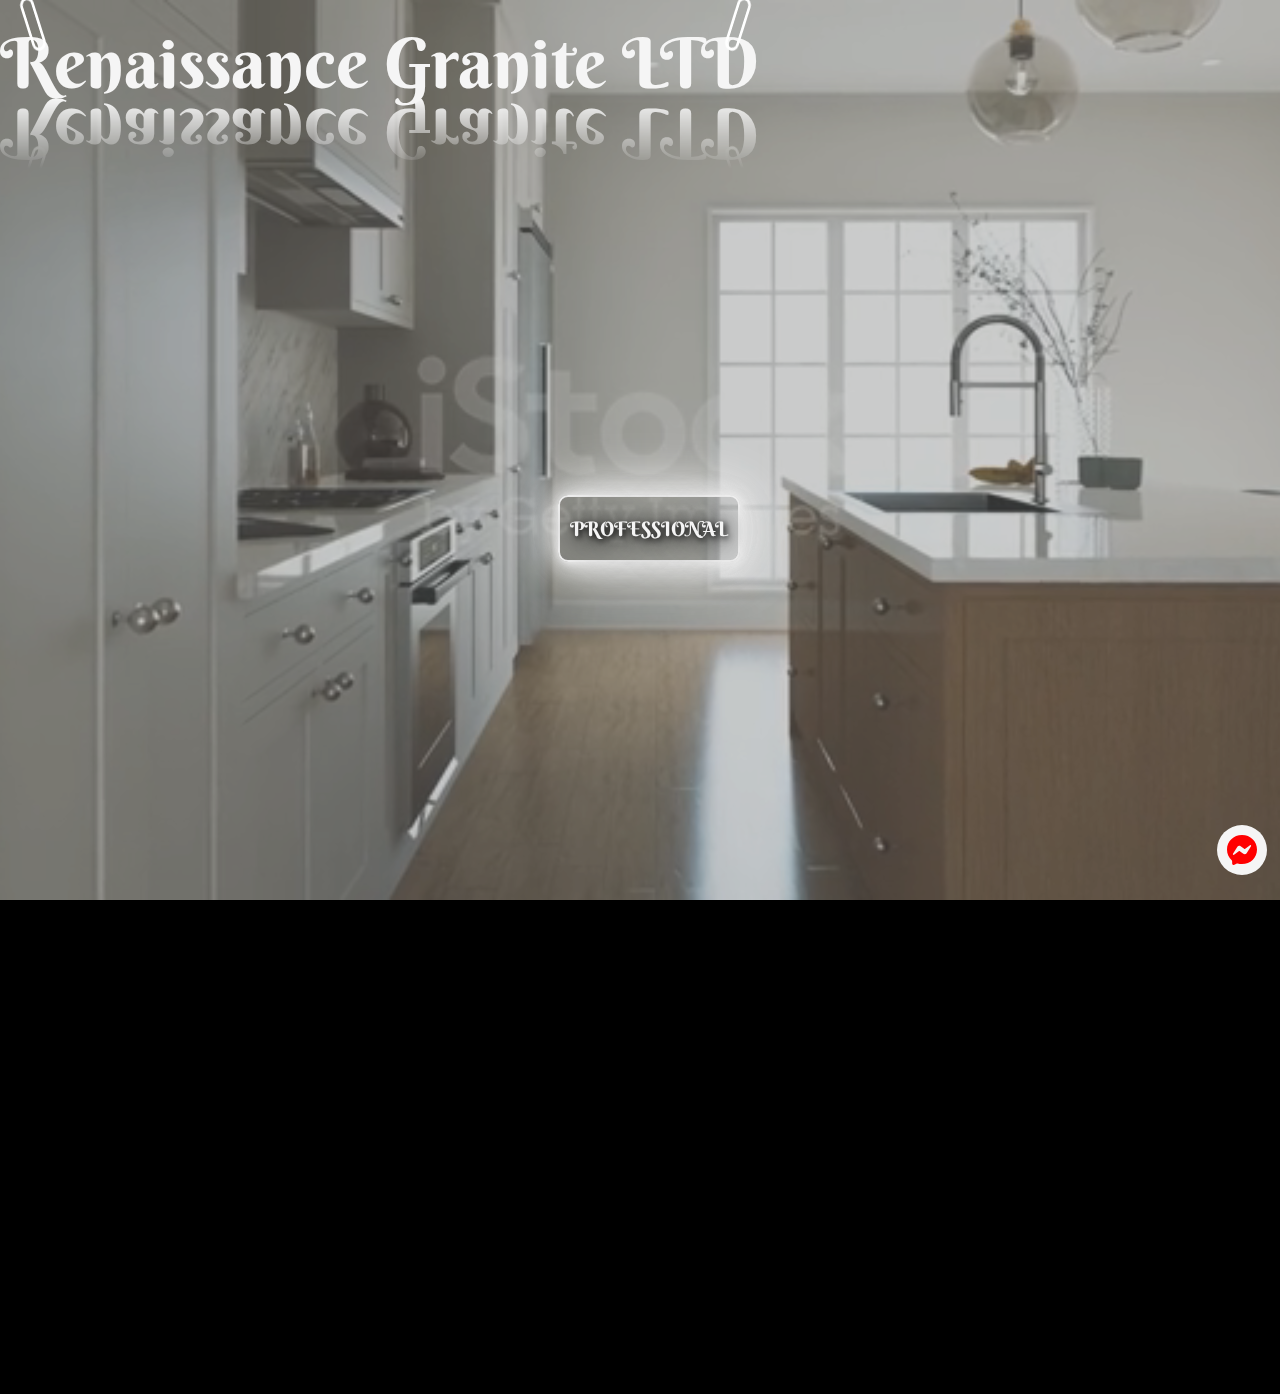
<file: index.html>
<!DOCTYPE html>
<html lang="en">
<head>
	<meta charset="UTF-8">
	<meta name="viewport" content="width=device-width, initial-scale=1.0">
	<title>Document</title>

	<link rel="stylesheet" href="css/secondPage.css">

	<link rel="stylesheet" href="https://cdn.jsdelivr.net/npm/bootstrap@4.6.2/dist/css/bootstrap.min.css" integrity="sha384-xOolHFLEh07PJGoPkLv1IbcEPTNtaed2xpHsD9ESMhqIYd0nLMwNLD69Npy4HI+N" crossorigin="anonymous">

  <link rel="preconnect" href="https://fonts.googleapis.com">
	<link rel="preconnect" href="https://fonts.gstatic.com" crossorigin>
	<link href="https://fonts.googleapis.com/css2?family=Berkshire+Swash&family=Great+Vibes&display=swap" rel="stylesheet">

	<script src="https://cdn.jsdelivr.net/npm/jquery@3.5.1/dist/jquery.slim.min.js" integrity="sha384-DfXdz2htPH0lsSSs5nCTpuj/zy4C+OGpamoFVy38MVBnE+IbbVYUew+OrCXaRkfj" crossorigin="anonymous"></script>
	<script src="https://cdn.jsdelivr.net/npm/bootstrap@4.6.2/dist/js/bootstrap.bundle.min.js" integrity="sha384-Fy6S3B9q64WdZWQUiU+q4/2Lc9npb8tCaSX9FK7E8HnRr0Jz8D6OP9dO5Vg3Q9ct" crossorigin="anonymous"></script>

</head>
<body>
	


    <div class="container-fluid wrapper">
      <header>
        <p class="headerMainText" id="idHeaderText">
          Renaissance Granite LTD
        </p>
      </header>
      <main>
		<div class="mainBox">
			<div class="buttonDiv">
				<a href="theerdPage.html"><button id="but1" class="but">Professional</button></a>
			</div>
		</div>
	  </main>
      <footer>
		<div class="massanger" id="openCloseMs">
			<svg xmlns="http://www.w3.org/2000/svg" xmlns:xlink="http://www.w3.org/1999/xlink" version="1.1" id="Capa_1" x="0px" y="0px" viewBox="0 0 24 24" style="enable-background:new 0 0 24 24;" xml:space="preserve" width="30" height="30">
			<g id="logo">
				<g>
					<path style="fill-rule:evenodd;clip-rule:evenodd;" d="M12,0C5.24,0,0,4.952,0,11.64c0,3.498,1.434,6.522,3.769,8.61    c0.196,0.175,0.314,0.421,0.323,0.684l0.065,2.134c0.021,0.681,0.724,1.124,1.347,0.849l2.382-1.051    c0.202-0.089,0.428-0.105,0.641-0.047C9.621,23.12,10.786,23.28,12,23.28c6.76,0,12-4.952,12-11.64S18.76,0,12,0z M19.206,8.956    l-3.525,5.593c-0.561,0.89-1.762,1.111-2.603,0.48l-2.804-2.103c-0.257-0.193-0.611-0.192-0.867,0.003l-3.787,2.873    c-0.505,0.383-1.165-0.221-0.827-0.758l3.525-5.593c0.561-0.89,1.762-1.111,2.603-0.48l2.804,2.103    c0.257,0.193,0.611,0.192,0.867-0.003l3.787-2.873C18.885,7.815,19.544,8.419,19.206,8.956z"/>
				</g>
			</g>
			</svg>
		</div>

		<div class="messageBox">
			
			<div class="messangeBoxContent" id="openCloseMessange">
				<div class="close">X</div>
				<div class="chatBox">
					<div class="chatText">
						Chat with RENAISSANCE
						<div class="hi">
							Hi! How can we help you?
						</div>
					</div>
					
					<div class="startChat">Start chat</div>
					<div class="massengerLink">
						<a href="https://www.facebook.com/renaissancegranitecustomcoutertops/">Powered by Messenger</a>
					</div>
				</div>
			</div>
		</div>
		
	  </footer>
    </div>

	<video playsinline autoplay muted loop poster="" id="myVideo">
		<!-- <source src="video/DSC_0967.webm" type="video/webm"> -->
		<source src="video/istockphoto-1743607898-640_adpp_is.mp4" type="video/mp4">
	  </video>

	<script src="js/jquery-3.7.1.min.js"></script>
	<script src="js/scriptSecondPage.js"></script>
</body>
</html>
</file>
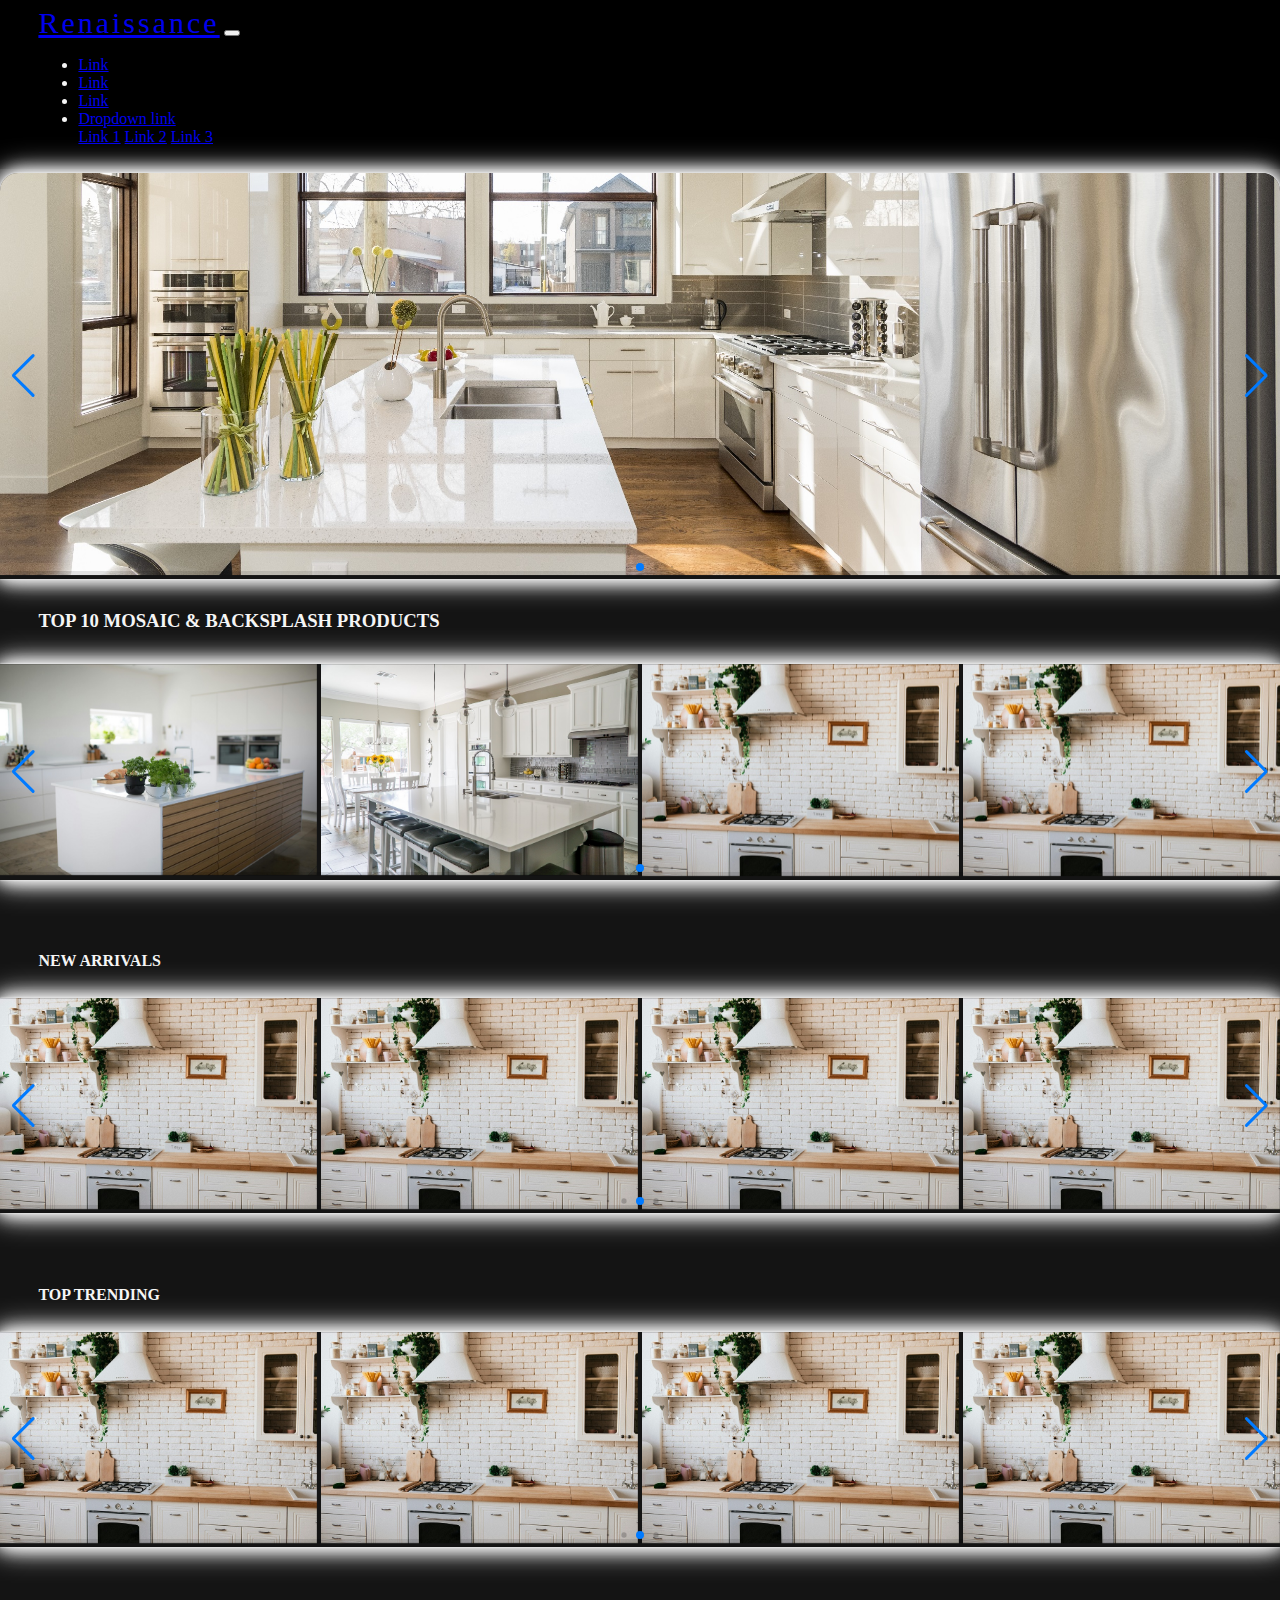
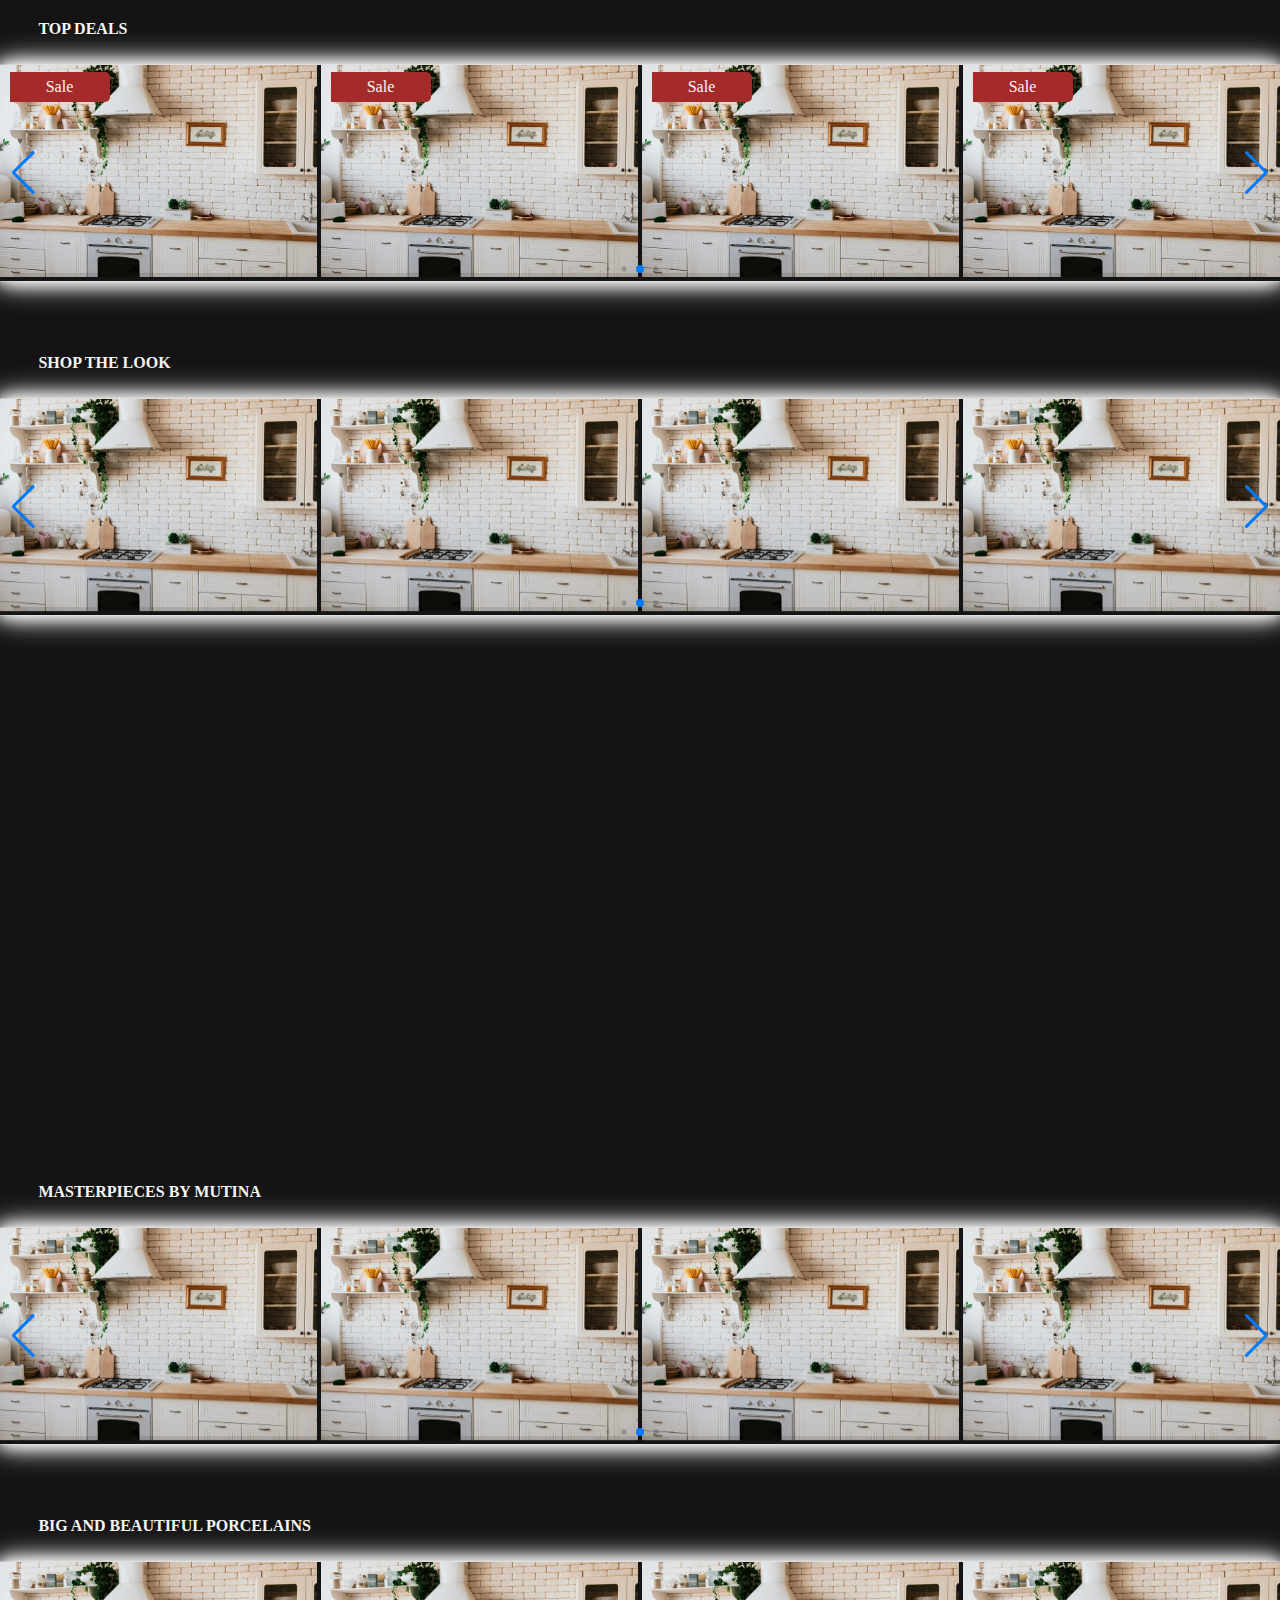
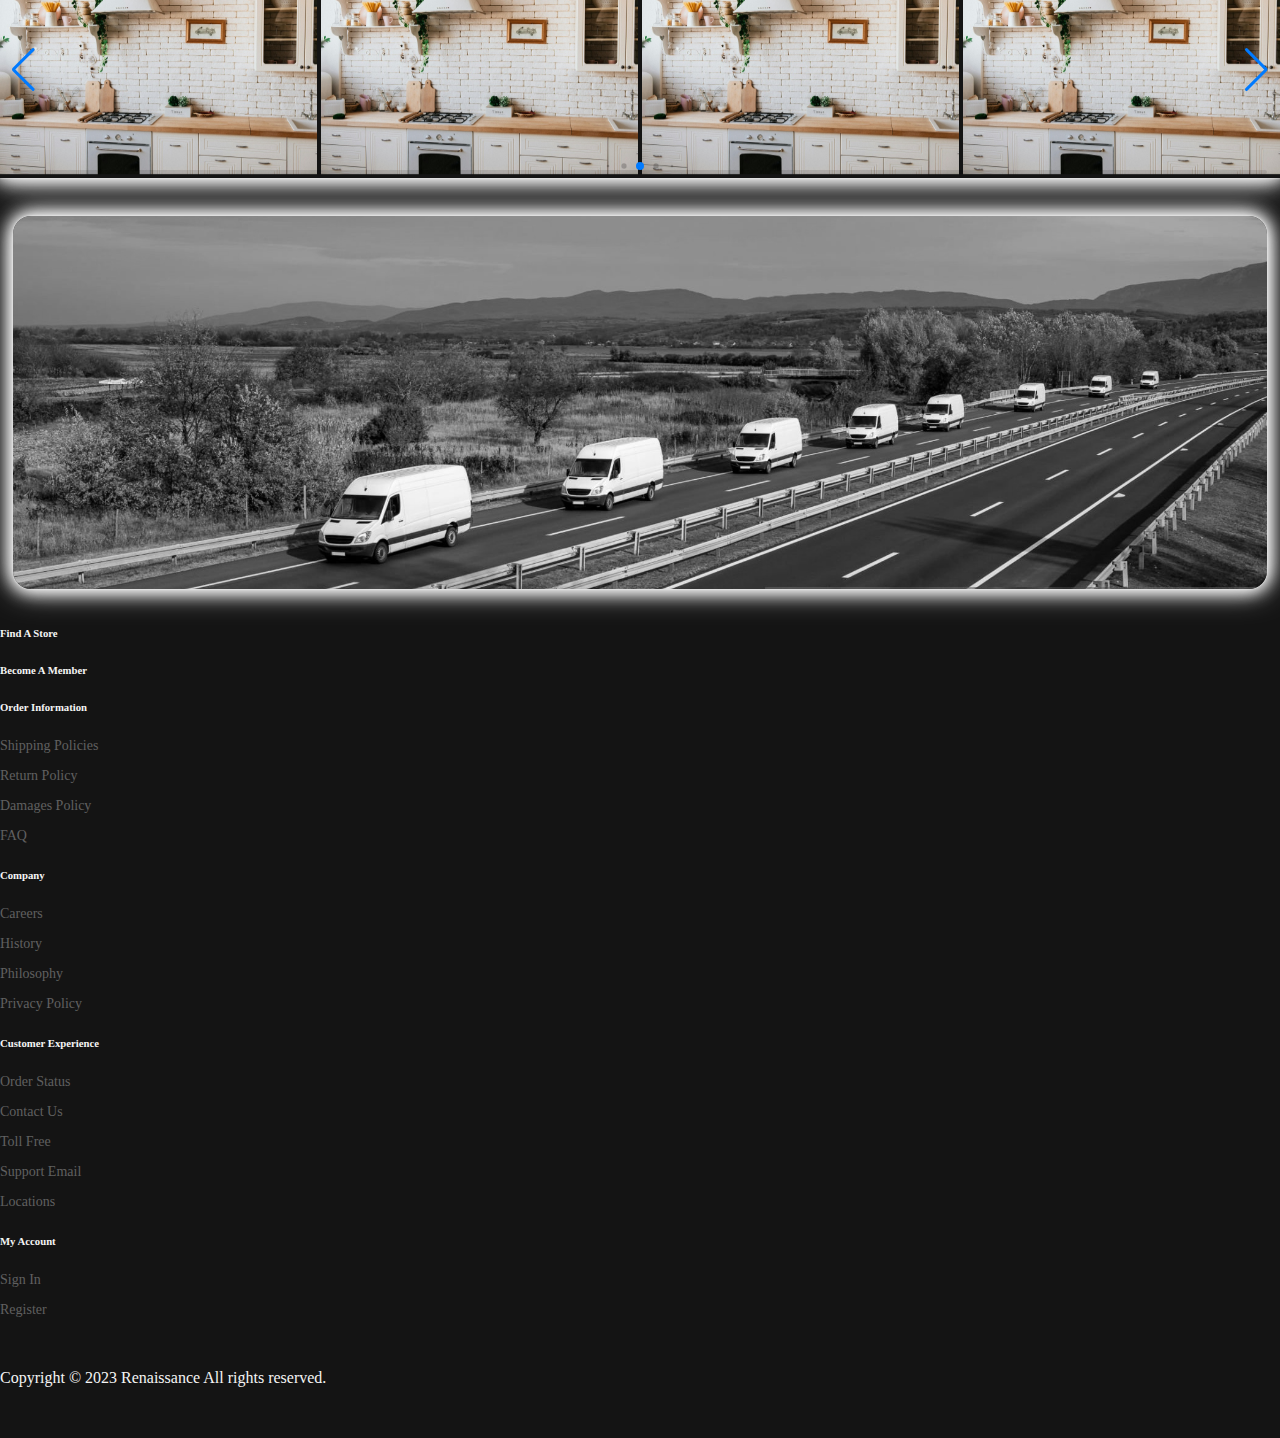
<file: theerdPage.html>
<!DOCTYPE html>
<html lang="en">
<head>
	<meta charset="UTF-8">
	<meta name="viewport" content="width=device-width, initial-scale=1.0">
	<title>Document</title>

	<link rel="stylesheet" href="css/theerdPage.css">

	<link rel="stylesheet" href="https://cdn.jsdelivr.net/npm/bootstrap@4.6.2/dist/css/bootstrap.min.css" integrity="sha384-xOolHFLEh07PJGoPkLv1IbcEPTNtaed2xpHsD9ESMhqIYd0nLMwNLD69Npy4HI+N" crossorigin="anonymous">

	<link rel="preconnect" href="https://fonts.googleapis.com">
	<link rel="preconnect" href="https://fonts.gstatic.com" crossorigin>
	<link href="https://fonts.googleapis.com/css2?family=Berkshire+Swash&family=Great+Vibes&display=swap" rel="stylesheet">

  <link
  rel="stylesheet"
  href="https://cdn.jsdelivr.net/npm/swiper@11/swiper-bundle.min.css"
/>

<script src="https://cdn.jsdelivr.net/npm/swiper@11/swiper-bundle.min.js"></script>

	<script src="https://cdn.jsdelivr.net/npm/jquery@3.5.1/dist/jquery.slim.min.js" integrity="sha384-DfXdz2htPH0lsSSs5nCTpuj/zy4C+OGpamoFVy38MVBnE+IbbVYUew+OrCXaRkfj" crossorigin="anonymous"></script>
	<script src="https://cdn.jsdelivr.net/npm/bootstrap@4.6.2/dist/js/bootstrap.bundle.min.js" integrity="sha384-Fy6S3B9q64WdZWQUiU+q4/2Lc9npb8tCaSX9FK7E8HnRr0Jz8D6OP9dO5Vg3Q9ct" crossorigin="anonymous"></script>

</head>
<body >
	
    

        <nav class="navbar navbar-expand-md navbar-dark">
            <!-- Brand -->
            <a class="navbar-brand" href="#">Renaissance</a>
          
            <!-- Toggler/collapsibe Button -->
            <button class="navbar-toggler" type="button" data-toggle="collapse" data-target="#collapsibleNavbar">
              <span class="navbar-toggler-icon"></span>
            </button>
          
            <!-- Navbar links -->
            <div class="collapse navbar-collapse" id="collapsibleNavbar">
              <ul class="navbar-nav">
                <li class="nav-item">
                  <a class="nav-link" href="#">Link</a>
                </li>
                <li class="nav-item">
                  <a class="nav-link" href="#">Link</a>
                </li>
                <li class="nav-item">
                  <a class="nav-link" href="#">Link</a>
                </li>

                 <!-- Dropdown -->
                <li class="nav-item dropdown">
                    <a class="nav-link dropdown-toggle" href="#" id="navbardrop" data-toggle="dropdown">
                    Dropdown link
                    </a>
                    <div class="dropdown-menu">
                    <a class="dropdown-item" href="#">Link 1</a>
                    <a class="dropdown-item" href="#">Link 2</a>
                    <a class="dropdown-item" href="#">Link 3</a>
                    </div>
                </li>
              </ul>
            </div>
          </nav>

        <!-- <div id="demo" class="carousel slide" data-ride="carousel">

            
            
          
            <div class="carousel-inner">
              <div class="carousel-item active">
                <img src="img/beautiful-shot-modern-house-kitchen.jpg" alt="" width="1100" height="500">
              </div>
              <div class="carousel-item">
                <img src="img/beautiful-shot-modern-house-kitchen.jpg" alt="" width="1100" height="500">
              </div>
              <div class="carousel-item">
                <img src="img/beautiful-shot-modern-house-kitchen.jpg" alt="" width="1100" height="500">
              </div>
            </div>
          
            <a class="carousel-control-prev" href="#demo" data-slide="prev">
              <span class="carousel-control-prev-icon"></span>
            </a>
            <a class="carousel-control-next" href="#demo" data-slide="next">
              <span class="carousel-control-next-icon"></span>
            </a>
          </div> -->

                  <!-- Slider main container -->
                  <div class="image-slider-main swiper">
                    <!-- Additional required wrapper -->
                    <div class="image-slider__wrapper_main swiper-wrapper">
                      <!-- Slides -->
                      <div class="image-slider__slide swiper-slide">
                          <div class="image-slider__image">
                              <img src="img/beautiful-shot-modern-house-kitchen.jpg" alt="">
                          </div>
                      </div>
                      <!-- end1 -->
                      <div class="image-slider__slide swiper-slide">
                        <div class="image-slider__image">
                            <img src="img/beautiful-shot-modern-house-kitchen.jpg" alt="">
                        </div>
                      </div>
                      <!-- end2 -->
                      <div class="image-slider__slide swiper-slide">
                        <div class="image-slider__image">
                            <img src="img/beautiful-shot-modern-house-kitchen.jpg" alt="">
                        </div>
                      </div>
                      <!-- end3 -->

                      <div class="image-slider__slide swiper-slide">
                        <div class="image-slider__image">
                            <img src="img/beautiful-shot-modern-house-kitchen.jpg" alt="">
                        </div>
                      </div>
                      <!-- end4 -->

                      <div class="image-slider__slide swiper-slide">
                        <div class="image-slider__image">
                            <img src="img/beautiful-shot-modern-house-kitchen.jpg" alt="">
                        </div>
                      </div>
                      <!-- end5 -->

                      <div class="image-slider__slide swiper-slide">
                        <div class="image-slider__image">
                            <img src="img/beautiful-shot-modern-house-kitchen.jpg" alt="">
                        </div>
                      </div>
                      <!-- end6 -->
                      ...
                    </div>
                    <!-- If we need pagination -->
                    <div class="swiper-pagination"></div>

                    <!-- If we need navigation buttons -->
                    <div class="swiper-button-prev"></div>
                    <div class="swiper-button-next"></div>

                    <!-- If we need scrollbar -->
                    <div class="swiper-scrollbar"></div>
                  </div>
          
                <h3>
                  TOP 10 MOSAIC & BACKSPLASH PRODUCTS
                </h3>
          <!-- !!!! -->

                  <!-- Slider main container -->
                  <div class="image-slider swiper">
                    <!-- Additional required wrapper -->
                    <div class="image-slider__wrapper swiper-wrapper">
                      <!-- Slides -->
                      <div class="image-slider__slide swiper-slide">
                          <div class="image-slider__image">
                              <img src="img/pexels-rene-asmussen-1358900.jpg" alt="">
                          </div>
                      </div>
                      <!-- end1 -->
                      <div class="image-slider__slide swiper-slide">
                        <div class="image-slider__image">
                            <img src="img/pexels-mark-1080721.jpg" alt="">
                        </div>
                      </div>
                      <!-- end2 -->
                      <div class="image-slider__slide swiper-slide">
                        <div class="image-slider__image">
                            <img src="img/pexels-dmitry-zvolskiy-2062426.jpg" alt="">
                        </div>
                      </div>
                      <!-- end3 -->

                      <div class="image-slider__slide swiper-slide">
                        <div class="image-slider__image">
                            <img src="img/pexels-dmitry-zvolskiy-2062426.jpg" alt="">
                        </div>
                      </div>
                      <!-- end4 -->

                      <div class="image-slider__slide swiper-slide">
                        <div class="image-slider__image">
                            <img src="img/pexels-dmitry-zvolskiy-2062426.jpg" alt="">
                        </div>
                      </div>
                      <!-- end5 -->

                      <div class="image-slider__slide swiper-slide">
                        <div class="image-slider__image">
                            <img src="img/pexels-dmitry-zvolskiy-2062426.jpg" alt="">
                        </div>
                      </div>
                      <!-- end6 -->
                      ...
                    </div>
                    <!-- If we need pagination -->
                    <div class="swiper-pagination"></div>

                    <!-- If we need navigation buttons -->
                    <div class="swiper-button-prev"></div>
                    <div class="swiper-button-next"></div>

                    <!-- If we need scrollbar -->
                    <div class="swiper-scrollbar"></div>
                  </div>
              
          <!-- !!!! -->

                  <h4>
                    NEW ARRIVALS
                  </h4>

          <!-- !!!! -->

                  <!-- Slider main container -->
                  <div class="image-slider1 swiper">
                    <!-- Additional required wrapper -->
                    <div class="image-slider__wrapper swiper-wrapper">
                      <!-- Slides -->
                      <div class="image-slider__slide swiper-slide">
                          <div class="image-slider__image">
                              <img src="img/pexels-rene-asmussen-1358900.jpg" alt="">
                          </div>
                      </div>
                      <!-- end1 -->
                      <div class="image-slider__slide swiper-slide">
                        <div class="image-slider__image">
                            <img src="img/pexels-mark-1080721.jpg" alt="">
                        </div>
                      </div>
                      <!-- end2 -->
                      <div class="image-slider__slide swiper-slide">
                        <div class="image-slider__image">
                            <img src="img/pexels-dmitry-zvolskiy-2062426.jpg" alt="">
                        </div>
                      </div>
                      <!-- end3 -->

                      <div class="image-slider__slide swiper-slide">
                        <div class="image-slider__image">
                            <img src="img/pexels-dmitry-zvolskiy-2062426.jpg" alt="">
                        </div>
                      </div>
                      <!-- end4 -->

                      <div class="image-slider__slide swiper-slide">
                        <div class="image-slider__image">
                            <img src="img/pexels-dmitry-zvolskiy-2062426.jpg" alt="">
                        </div>
                      </div>
                      <!-- end5 -->

                      <div class="image-slider__slide swiper-slide">
                        <div class="image-slider__image">
                            <img src="img/pexels-dmitry-zvolskiy-2062426.jpg" alt="">
                        </div>
                      </div>
                      <!-- end6 -->
                      ...
                    </div>
                    <!-- If we need pagination -->
                    <div class="swiper-pagination"></div>

                    <!-- If we need navigation buttons -->
                    <div class="swiper-button-prev"></div>
                    <div class="swiper-button-next"></div>

                    <!-- If we need scrollbar -->
                    <div class="swiper-scrollbar"></div>
                  </div>
              
          <!-- !!!! -->

                  <h4>
                    TOP TRENDING
                  </h4>


         <!-- !!!!! -->
          
                  <!-- Slider main container -->
                  <div class="image-slider2 swiper">
                    <!-- Additional required wrapper -->
                    <div class="image-slider__wrapper swiper-wrapper">
                      <!-- Slides -->
                      <div class="image-slider__slide swiper-slide">
                          <div class="image-slider__image">
                              <img src="img/pexels-rene-asmussen-1358900.jpg" alt="">
                          </div>
                      </div>
                      <!-- end1 -->
                      <div class="image-slider__slide swiper-slide">
                        <div class="image-slider__image">
                            <img src="img/pexels-mark-1080721.jpg" alt="">
                        </div>
                      </div>
                      <!-- end2 -->
                      <div class="image-slider__slide swiper-slide">
                        <div class="image-slider__image">
                            <img src="img/pexels-dmitry-zvolskiy-2062426.jpg" alt="">
                        </div>
                      </div>
                      <!-- end3 -->

                      <div class="image-slider__slide swiper-slide">
                        <div class="image-slider__image">
                            <img src="img/pexels-dmitry-zvolskiy-2062426.jpg" alt="">
                        </div>
                      </div>
                      <!-- end4 -->

                      <div class="image-slider__slide swiper-slide">
                        <div class="image-slider__image">
                            <img src="img/pexels-dmitry-zvolskiy-2062426.jpg" alt="">
                        </div>
                      </div>
                      <!-- end5 -->

                      <div class="image-slider__slide swiper-slide">
                        <div class="image-slider__image">
                            <img src="img/pexels-dmitry-zvolskiy-2062426.jpg" alt="">
                        </div>
                      </div>
                      <!-- end6 -->
                      ...
                    </div>
                    <!-- If we need pagination -->
                    <div class="swiper-pagination"></div>

                    <!-- If we need navigation buttons -->
                    <div class="swiper-button-prev"></div>
                    <div class="swiper-button-next"></div>

                    <!-- If we need scrollbar -->
                    <div class="swiper-scrollbar"></div>
                  </div>

         <!-- !!!!! -->


                  <h4>
                    TOP DEALS
                  </h4>

                  <!-- !!!!! -->
          
                  <!-- Slider main container -->
                  <div class="image-slider3 swiper">
                    <!-- Additional required wrapper -->
                    <div class="image-slider__wrapper swiper-wrapper">
                      <!-- Slides -->
                      <div class="image-slider__slide swiper-slide">
                          <div class="image-slider__image">
                              <div class="sale">Sale</div>
                              <img src="img/pexels-rene-asmussen-1358900.jpg" alt="">
                          </div>
                      </div>
                      <!-- end1 -->
                      <div class="image-slider__slide swiper-slide">
                        <div class="image-slider__image">
                          <div class="sale">Sale</div>
                            <img src="img/pexels-mark-1080721.jpg" alt="">
                        </div>
                      </div>
                      <!-- end2 -->
                      <div class="image-slider__slide swiper-slide">
                        <div class="image-slider__image">
                          <div class="sale">Sale</div>
                            <img src="img/pexels-dmitry-zvolskiy-2062426.jpg" alt="">
                        </div>
                      </div>
                      <!-- end3 -->

                      <div class="image-slider__slide swiper-slide">
                        <div class="image-slider__image">
                          <div class="sale">Sale</div>
                            <img src="img/pexels-dmitry-zvolskiy-2062426.jpg" alt="">
                        </div>
                      </div>
                      <!-- end4 -->

                      <div class="image-slider__slide swiper-slide">
                        <div class="image-slider__image">
                          <div class="sale">Sale</div>
                            <img src="img/pexels-dmitry-zvolskiy-2062426.jpg" alt="">
                        </div>
                      </div>
                      <!-- end5 -->

                      <div class="image-slider__slide swiper-slide">
                        <div class="image-slider__image">
                          <div class="sale">Sale</div>
                            <img src="img/pexels-dmitry-zvolskiy-2062426.jpg" alt="">
                        </div>
                      </div>
                      <!-- end6 -->
                      ...
                    </div>
                    <!-- If we need pagination -->
                    <div class="swiper-pagination"></div>

                    <!-- If we need navigation buttons -->
                    <div class="swiper-button-prev"></div>
                    <div class="swiper-button-next"></div>

                    <!-- If we need scrollbar -->
                    <div class="swiper-scrollbar"></div>
                  </div>

         <!-- !!!!! -->     
                  <h4>
                    SHOP THE LOOK
                  </h4>
         <!-- !!!! -->
         <div class="image-slider4 swiper">
          <!-- Additional required wrapper -->
          <div class="image-slider__wrapper swiper-wrapper">
            <!-- Slides -->
            <div class="image-slider__slide swiper-slide">
                <div class="image-slider__image">
                    <img src="img/pexels-rene-asmussen-1358900.jpg" alt="">
                </div>
            </div>
            <!-- end1 -->
            <div class="image-slider__slide swiper-slide">
              <div class="image-slider__image">
                  <img src="img/pexels-mark-1080721.jpg" alt="">
              </div>
            </div>
            <!-- end2 -->
            <div class="image-slider__slide swiper-slide">
              <div class="image-slider__image">
                  <img src="img/pexels-dmitry-zvolskiy-2062426.jpg" alt="">
              </div>
            </div>
            <!-- end3 -->

            <div class="image-slider__slide swiper-slide">
              <div class="image-slider__image">
                  <img src="img/pexels-dmitry-zvolskiy-2062426.jpg" alt="">
              </div>
            </div>
            <!-- end4 -->

            <div class="image-slider__slide swiper-slide">
              <div class="image-slider__image">
                  <img src="img/pexels-dmitry-zvolskiy-2062426.jpg" alt="">
              </div>
            </div>
            <!-- end5 -->

            <div class="image-slider__slide swiper-slide">
              <div class="image-slider__image">
                  <img src="img/pexels-dmitry-zvolskiy-2062426.jpg" alt="">
              </div>
            </div>
            <!-- end6 -->
            ...
          </div>
          <!-- If we need pagination -->
          <div class="swiper-pagination"></div>

          <!-- If we need navigation buttons -->
          <div class="swiper-button-prev"></div>
          <div class="swiper-button-next"></div>

          <!-- If we need scrollbar -->
          <div class="swiper-scrollbar"></div>
        </div>
         <!-- !!!! -->

    </div>


          <div class="container-fluid">
             <!-- !!!! -->
                <div class="row rowBaner">
                    <div class="col-lg-4 col-sm-12 banerLeft">
                       <div class="banerLeftContent">
                            
                       </div>
                    </div>
                    <div class="col-lg-8 col-sm-12 banerRight">
                       <div class="banerRightContent">
                            
                       </div>
                    </div>
                </div>
            <!-- !!!! -->
                  <h4>
                    MASTERPIECES BY MUTINA
                  </h4>
            <!-- !!!! -->
              
                              <!-- Slider main container -->
                              <div class="image-slider5 swiper">
                                <!-- Additional required wrapper -->
                                <div class="image-slider__wrapper swiper-wrapper">
                                  <!-- Slides -->
                                  <div class="image-slider__slide swiper-slide">
                                      <div class="image-slider__image">
                                          <img src="img/pexels-rene-asmussen-1358900.jpg" alt="">
                                      </div>
                                  </div>
                                  <!-- end1 -->
                                  <div class="image-slider__slide swiper-slide">
                                    <div class="image-slider__image">
                                        <img src="img/pexels-mark-1080721.jpg" alt="">
                                    </div>
                                  </div>
                                  <!-- end2 -->
                                  <div class="image-slider__slide swiper-slide">
                                    <div class="image-slider__image">
                                        <img src="img/pexels-dmitry-zvolskiy-2062426.jpg" alt="">
                                    </div>
                                  </div>
                                  <!-- end3 -->
            
                                  <div class="image-slider__slide swiper-slide">
                                    <div class="image-slider__image">
                                        <img src="img/pexels-dmitry-zvolskiy-2062426.jpg" alt="">
                                    </div>
                                  </div>
                                  <!-- end4 -->
            
                                  <div class="image-slider__slide swiper-slide">
                                    <div class="image-slider__image">
                                        <img src="img/pexels-dmitry-zvolskiy-2062426.jpg" alt="">
                                    </div>
                                  </div>
                                  <!-- end5 -->
            
                                  <div class="image-slider__slide swiper-slide">
                                    <div class="image-slider__image">
                                        <img src="img/pexels-dmitry-zvolskiy-2062426.jpg" alt="">
                                    </div>
                                  </div>
                                  <!-- end6 -->
                                  ...
                                </div>
                                <!-- If we need pagination -->
                                <div class="swiper-pagination"></div>
            
                                <!-- If we need navigation buttons -->
                                <div class="swiper-button-prev"></div>
                                <div class="swiper-button-next"></div>
            
                                <!-- If we need scrollbar -->
                                <div class="swiper-scrollbar"></div>
                              </div>
                          
                      <!-- !!!! -->
                              <h4>
                                BIG AND BEAUTIFUL PORCELAINS
                              </h4>
                      <!-- !!!! -->

                                 <!-- Slider main container -->
                                 <div class="image-slider6 swiper">
                                  <!-- Additional required wrapper -->
                                  <div class="image-slider__wrapper swiper-wrapper">
                                    <!-- Slides -->
                                    <div class="image-slider__slide swiper-slide">
                                        <div class="image-slider__image">
                                            <img src="img/pexels-rene-asmussen-1358900.jpg" alt="">
                                        </div>
                                    </div>
                                    <!-- end1 -->
                                    <div class="image-slider__slide swiper-slide">
                                      <div class="image-slider__image">
                                          <img src="img/pexels-mark-1080721.jpg" alt="">
                                      </div>
                                    </div>
                                    <!-- end2 -->
                                    <div class="image-slider__slide swiper-slide">
                                      <div class="image-slider__image">
                                          <img src="img/pexels-dmitry-zvolskiy-2062426.jpg" alt="">
                                      </div>
                                    </div>
                                    <!-- end3 -->
              
                                    <div class="image-slider__slide swiper-slide">
                                      <div class="image-slider__image">
                                          <img src="img/pexels-dmitry-zvolskiy-2062426.jpg" alt="">
                                      </div>
                                    </div>
                                    <!-- end4 -->
              
                                    <div class="image-slider__slide swiper-slide">
                                      <div class="image-slider__image">
                                          <img src="img/pexels-dmitry-zvolskiy-2062426.jpg" alt="">
                                      </div>
                                    </div>
                                    <!-- end5 -->
              
                                    <div class="image-slider__slide swiper-slide">
                                      <div class="image-slider__image">
                                          <img src="img/pexels-dmitry-zvolskiy-2062426.jpg" alt="">
                                      </div>
                                    </div>
                                    <!-- end6 -->
                                    ...
                                  </div>
                                  <!-- If we need pagination -->
                                  <div class="swiper-pagination"></div>
              
                                  <!-- If we need navigation buttons -->
                                  <div class="swiper-button-prev"></div>
                                  <div class="swiper-button-next"></div>
              
                                  <!-- If we need scrollbar -->
                                  <div class="swiper-scrollbar"></div>
                                </div>
                            
                        <!-- !!!! -->   
                        
                                <div class="row">
                                  <div class="col-lg-12 bannerFooter">
                                    <img src="img/istockphoto-1484914629-2048x2048.jpg" alt="">
                                  </div>
                                </div>

                        <!-- !!!! -->
                        
                                <div class="container footer">
                                    <div class="row">
                                      <div class="col-lg-3">
                                        <h6>
                                          Find A Store
                                        </h6>
                                        <h6>
                                          Become A Member
                                        </h6>
                                      </div>
                                      <div class="col-lg-2">
                                        <h6>
                                        Order Information
                                        </h6>

                                        <p class="link">Shipping Policies</p>
                                        <p class="link">Return Policy</p>
                                        <p class="link">Damages Policy</p>
                                        <p class="link">FAQ</p>
                                      </div>
                                      <div class="col-lg-2">
                                        <h6>
                                        Company
                                        </h6>

                                        <p class="link">Careers</p>
                                        <p class="link">History</p>
                                        <p class="link">Philosophy</p>
                                        <p class="link">Privacy Policy</p>
                                      </div>
                                      <div class="col-lg-2">
                                        <h6>
                                        Customer Experience
                                        </h6>

                                        <p class="link">Order Status</p>
                                        <p class="link">Contact Us</p>
                                        <p class="link">Toll Free</p>
                                        <p class="link">Support Email</p>
                                        <p class="link">Locations</p>
                                      </div>
                                      <div class="col-lg-3">
                                        <h6>
                                        My Account
                                        </h6>

                                        <p class="link">Sign In</p>
                                        <p class="link">Register</p>
                                      </div>
                                      <div class="col-lg-8 footerContentLeft">
                                        Copyright © 2023 Renaissance All rights reserved.
                                      </div>
                                      <div class="col-lg-4 footerContentRight">
                                          
                                      </div>
                                    </div>
                                </div>
                        
                        <!-- !!!! -->

	<script src="js/jquery-3.7.1.min.js"></script>
    
	<script src="js/theerdPage.js"></script>
</body>
</html>
</file>
<file: css/secondPage.css>
html,body{
  margin: 0px;
  padding: 0px;
  height: 100%;
  background-color: black !important;
  overflow: hidden;
}

a {
  text-decoration: none !important;
}

.wrapper{
  min-height: 100% !important;
  display: flex;
  flex-direction: column;
}

.headerMainText{
  position: relative;
  color: whitesmoke;
  font-size: clamp(1.875rem, -0.357rem + 5.952vw, 5rem);
  font-family: 'Berkshire Swash', serif;
  margin-top: 28px;
  -webkit-box-reflect: below 1px linear-gradient(transparent, #3d1d1d);
  transform: perspective(800);
  line-height: 1em;
  z-index: 5;
}

.headerMainText.activeText{
    text-shadow: 0 0 10px black,
    0 0 20px black,
    0 0 40px white,
    0 0 60px white
    ;
}

.headerMainText::before{
  content: "";
  position: absolute;
  width: 10px;
  height: 50px;
  border-radius: 30px;
  margin-left: 25px;
  top: -32px;
  transform: rotateY(30deg) rotateZ(-20deg);
  border: 3px solid white;
  z-index: 2;
}

.headerMainText::after{
  content: "";
  position: absolute;
  width: 10px;
  height: 50px;
  border-radius: 30px;
  margin-left: -29px;
  top: -32px;
  transform: rotateY(-30deg) rotateZ(20deg);
  border: 3px solid white;
  z-index: 2;
}

video {
  object-fit: cover;
  width: 100vw;
  height: 100vh;
  position: fixed;
  top: 0;
  left: 0;
  filter: invert(20%);
}

main{
  flex: 1 1 auto;
  z-index: 5;
}

.mainBox{
  height: 80dvh;
  width: 100%;
  display: flex;
  justify-content: center;
  align-items: center;
}

.buttonDiv {
	
}
.but {
	border: 2px solid whitesmoke;
  border-radius: 10px;
	width: 182px;
	height: 67px;
  font-size: 20px;
	background-color: unset;
	color: whitesmoke;
  font-family: 'Berkshire Swash', serif;
  font-weight: 400;
  text-transform: uppercase;
	transition: all ease 1.5s;
	box-shadow: 1px 1px 6px whitesmoke,
  1px 1px 20px whitesmoke,
  1px 1px 40px whitesmoke,
  1px 1px 60px whitesmoke
  ;
  text-shadow: 2px 2px 6px black,
  2px 2px 20px black,
  2px 2px 40px black,
  2px 2px 60px black
  ;
}

#but1{
	margin: 5%;
}

#but2{
	margin: 5%;
}

.but:hover{
	background-color: #f93822;
	border: #f93822;
}

footer{
  z-index: 5;
  display: flex !important;
  align-items: center;
  justify-content: right;
  padding: 0 1%;
}

.massanger {
  margin-top: -100px;
	width: 50px;
	height: 50px;
	border-radius: 50%;
	background-color: whitesmoke;
	display: flex;
	justify-content: center;
	align-items: center;
	transition: all ease 1.5s;
	cursor: pointer;
	animation-name: massangerAnimation;
	animation-iteration-count: infinite;
	animation-duration: 4s;
	z-index: 1;
}


path{
	fill: red;
}

@keyframes massangerAnimation {
	0%   {scale: 1}
  50%  {scale: 1.1}
  100% {scale: 1}
}

.messageBox{
  position: absolute !important;
  width: 100%;
  display: flex;
  justify-content: end;
  align-items: center;
}

.messangeBoxContent{
  margin-top: -410px;
  margin-left: 40px;
  padding: 2%;
  width: 375px;
  height: 360px;
  background-color: whitesmoke;
  border-radius: 20px;
  transform: translate(0, 120%);
  background-image: url("../img/Hannah.png");
  background-position: center;
  background-repeat: no-repeat;
  background-size: cover;
  transition: all 0.8s ease;
  opacity: 0;
}

.messangeBoxContent.activeMessanger{
  transform: translate(0, 0);
  opacity: 1;
}


.close{
  display: flex;
  justify-content: center;
  align-items: center;
  font-size: 16px !important;
  width: 32px;
  height: 32px;
  border-radius: 50%;
  background-color: rgb(224, 217, 208);
  cursor: pointer;
}

.chatBox{
  width: 100%;
  height: 80%;
  display: flex;
  flex-direction: column;
  justify-content: space-between;
}

.chatText{
  margin-top: -25px;
  font-weight: 500;
  position: relative;
  pointer-events: none;
  color: #b69119;
  text-shadow: 1px 1px 5px #e3be46;
}

.hi{
  font-weight: 100;
}

.startChat{
  width: 100%;
  font-size: 18px;
  padding: 3%;
  font-weight: 900;
  margin-top: 140px;
  display: flex;
  justify-content: center;
  align-items: center;
  border-radius: 10px;
  color: whitesmoke;
  text-shadow: 1px 1px 4px black;
  border: 1px solid #D1B464;
  box-shadow: 3px 3px 8px #D1B464;
  background: radial-gradient(ellipse farthest-corner at left top, #FFFFFF 0%, #FFFFAC 8%, #D1B464 25%, #5d4a1f 62.5%, #5d4a1f 100%);
  transition: all 0.8s ease;
  cursor: pointer;
}

.startChat:hover{
  transform: scale(1.1);
  background: linear-gradient(#e3be46, #b69119);
}

.massengerLink{
  width: 100%;
  display: flex;
  justify-content: center;
  align-items: center;
  margin-top: 20px;
}

.massengerLink {
	font-style: italic;
	font-weight: 600;
	display: flex;
	justify-content: center;
	align-items: center;
	margin-bottom: 4px;
  
}

.massengerLink a{
    color: #b69119;
    text-shadow: 1px 1px 5px #e3be46;
}

.massengerLink:hover {
	text-decoration: underline;
	text-decoration-color: #e3be46;
	text-decoration-thickness: 2px;
	text-underline-offset: 4px;
}

.massengerLink::before{
		background-image: url('../img/facebook-messenger-black-icon.svg');
    background-size: 35px 35px;
    display: inline-block;
    margin-right: 10px;
    width: 35px; 
    height: 35px;
    content:"";
}
</file>
<file: css/theerdPage.css>
body{
  margin: 0px;
  padding: 0px;
  background-color: #141414 !important;
  color: whitesmoke !important;
}

h3{
  padding: 1% 3%;
}

h4{
  padding: 4% 3% 0.5% 3%;
}
.carousel-inner img {
    width: min(100%);
    
  }


  .mainContainer{
    padding: 0px !important;
  }

  .navbar{
    background-color: black !important;
    padding: .500% 3% !important;
  }

  .navbar-brand{
    font-size: 30px !important;
    letter-spacing: 3px;
  }

img:hover {
    transition: 3s; 
   scale: 1.8;
    
  }

  

  /* SliderSviper */

  .swiper {
    width: 100%;
    /* height: 20dvh; */
    margin-top: 4px;
    box-shadow: 0 0 2px whitesmoke,
    0 0 15px whitesmoke,
    0 0 20px whitesmoke,
    0 0 30px whitesmoke
    ;
  }

  .image-slider-main{
    height:100%;
    padding: 30px 0 70px 0;
    /* max-height: 40vh; */
  }

  .image-slider__wrapper_main{

  }

  .image-slider__wrapper_main img{
    
  }

.image-slider{
  height: 100%;
  padding: 30px 0 70px 0;
  /* max-height: 40vh; */
}

.image-slider__wrapper{

}

.image-slider__slide{

}

.image-slider__image{
    text-align: center;
    
}

.image-slider__image img{
  max-width: 100%;
}

.sale{
  position: absolute;
  margin: 2% 3%;
  width: 100px;
  height: 30px;
  background-color: brown;
  display: flex;
  justify-content: center;
  align-items: center;
  border-top-right-radius: 5px;
  border-bottom-right-radius: 5px;
  animation: animate 5s linear infinite;
}

@keyframes animate{
	0%
	{
		box-shadow: 0 0 10px #dae2e2,
		0 0 20px #dae2e2,
		0 0 40px #dae2e2,
		0 0 80px #dae2e2,
		0 0 160px #dae2e2
		;
    scale: 1.1;
	}

  50%{
    box-shadow: 0 0 10px brown,
		0 0 20px brown,
		0 0 40px brown,
		0 0 80px brown,
		0 0 160px brown
		;
    scale: 1.2;
  }

	100%
	{
		box-shadow: 0 0 10px #dae2e2,
		0 0 20px #dae2e2,
		0 0 40px #dae2e2,
		0 0 80px #dae2e2,
		0 0 160px #dae2e2
		;
    scale: 1.1;
	}
}


.rowBaner{
  height: 55vh;
}


.banerLeft{
  padding: 3% 1% 0 3%;
  display: flex;
  justify-content: center;
  align-items: center;
}

.banerLeftContent{
  width: 100%;
  height: 100%;
  background-image: url('../img/pexels-mark-1080721.jpg');
  background-size: cover;
  background-position: center;
  transition: all .500s ease;
  border-radius: 18px;
  box-shadow: 0 0 2px whitesmoke,
    0 0 15px whitesmoke,
    0 0 20px whitesmoke,
    0 0 30px whitesmoke
    ;
}

.banerLeftContent:hover{
   opacity: 0.5;
   transform: perspective(800);
   transform: scale(1.02);
}

.banerRight{
  padding: 3% 1% 0 3%;
  display: flex;
  justify-content: center;
  align-items: center;
}

.banerRightContent{
  width: 100%;
  height: 100%;
  background-image: url('../img/beautiful-shot-modern-house-kitchen.jpg');
  background-size: cover;
  background-position: bottom;
  transition: all .500s ease;
  border-radius: 18px;
  box-shadow: 0 0 2px whitesmoke,
    0 0 15px whitesmoke,
    0 0 20px whitesmoke,
    0 0 30px whitesmoke
    ;
}


.banerRightContent:hover{
  opacity: 0.5;
  transform: perspective(800);
  transform: scale(1.02);
}

.bannerFooter{
  margin: 3% 0 0 0;
  display: flex;
  justify-content: center;
  align-items: center;
  
}

.bannerFooter img{
  width: 98%;
  filter: grayscale();
  border-radius: 18px;
  box-shadow: 0 0 2px whitesmoke,
    0 0 15px whitesmoke,
    0 0 20px whitesmoke,
    0 0 30px whitesmoke
    ;
}

.bannerFooter img:hover{
  scale: 1.03;
}

.footer{
  margin-top: 3%;
}

h6{
  font-weight: 700 !important;
}

.footerContentLeft{
    margin-top: 4%;
    margin-bottom: 2%;
}

.footerContentRight{
    margin-top: 4%;
    margin-bottom: 2%;
}

.link{
  font-size: 14px;
  font-weight: 400;
  color: #606060;
}

.link:hover{
  color: whitesmoke;
  cursor: pointer;
}

.image-slider-main{
  border-radius: 18px 18px 0px 0px;
  padding: 0 1%;
}
</file>
